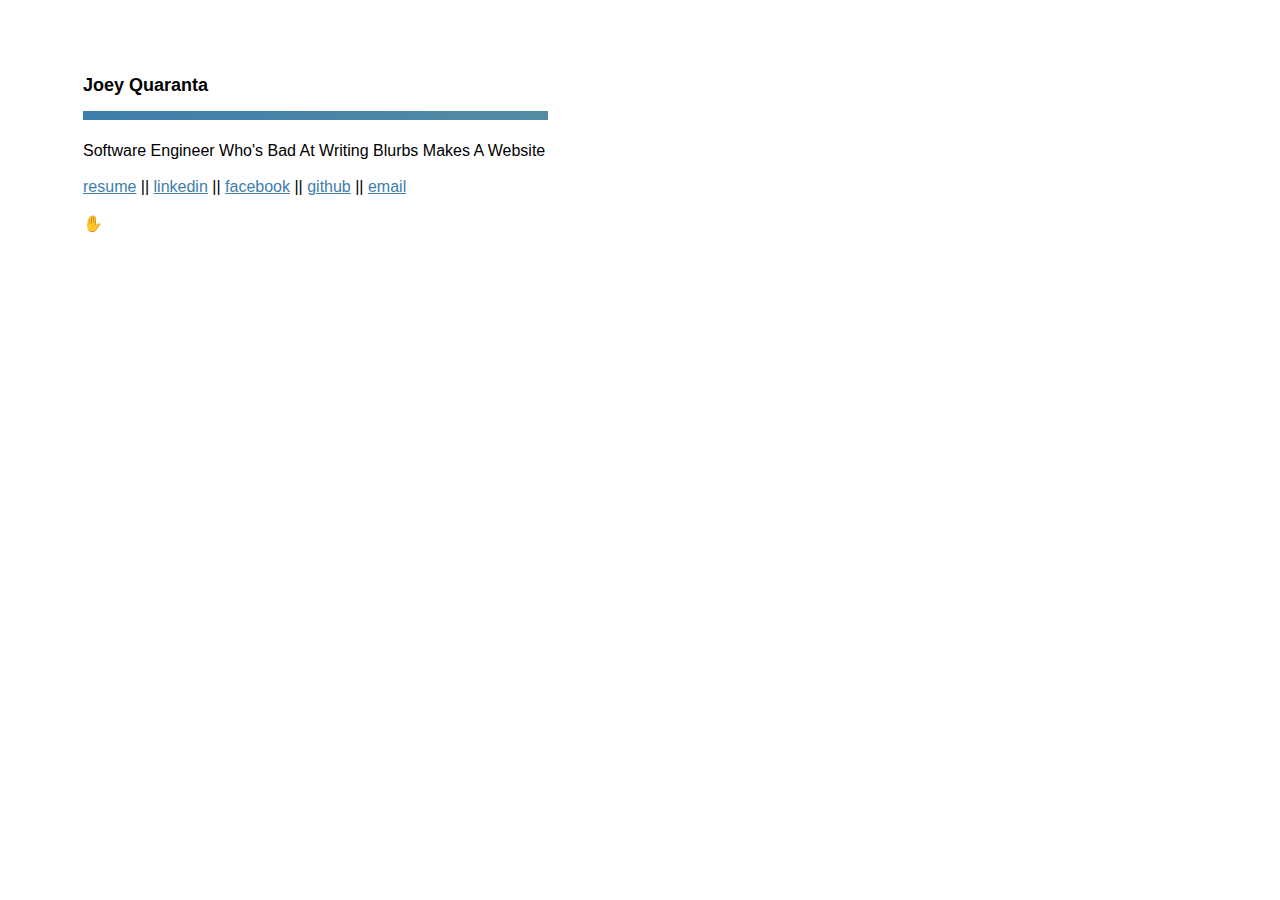
<file: index.html>
<!DOCTYPE html>
<html lang="en-US">
<head>
<title>Joey Quaranta</title>
<meta name="viewport" content="width=device-width, initial-scale=1.0">
<meta http-equiv="content-type" content="text/html; charset=utf-8" />
<link href="https://afeld.github.io/emoji-css/emoji.css" rel="stylesheet">
<link href="https://fonts.googleapis.com/css?family=Source+Sans+Pro:300,400,600,700,900" rel="stylesheet">
<link href="./css/style.css" rel="stylesheet">

<script async src="https://www.googletagmanager.com/gtag/js?id=UA-128965059-1"></script>
<script>
  window.dataLayer = window.dataLayer || [];
  function gtag(){dataLayer.push(arguments);}
  gtag('js', new Date());

  gtag('config', 'UA-128965059-1');
</script>

</head>
  <body>
    <div class="content">
      <div class="title">
        Joey Quaranta
      </div>
	  <div class="gradient" id="bar"><h2 class="a">invisible text!</h2></div>
	  <h2 class="a"><br /></h2>
      <div class="blurb">
        Software Engineer Who's Bad At Writing Blurbs Makes A Website<br><br>
      
        <a href="/resume.pdf" target="_blank">resume</a> || <a href="https://www.linkedin.com/in/josephquaranta/" target="_blank">linkedin</a> || <a href="https://www.facebook.com/himynameisjoeq" target="_blank">facebook</a> || <a href="https://github.com/jquaranta" target="_blank">github</a> || <a href="mailto:jtquaranta@gmail.com" target="_blank">email</a><br><br>
		
		✋
      </div>
    </div>
  </body>
</html>
</file>
<file: css/style.css>
body {
    font-family: Helvetica, "Trebuchet MS", Verdana, sans-serif;
}

.title {
    margin-top: 30px;
    margin-bottom: 15px;
    font-size: 1.125em;
    font-weight: bold;
    font-family: Helvetica, "Trebuchet MS", Verdana, sans-serif;
}
.content {
	
    margin-top: 75px;
    margin-left: 75px;
    width: 465px;
}
.gradient {
	background: linear-gradient(300deg, #FFE47A, #3D7EAA);
	background-size: 800% 800%;
	-webkit-animation: GradientMotion 13s ease infinite;
	-moz-animation: GradientMotion 13s ease infinite;
	-o-animation: GradientMotion 13s ease infinite;
	animation: GradientMotion 13s ease infinite;
}
h2.a {
	visibility: hidden;
	font-size: 6pt;
}
h2.b {
	visibility: visible;
	font-size: 6pt;
}

@-webkit-keyframes GradientMotion {
    0%{background-position:0% 50%}
    50%{background-position:100% 50%}
    100%{background-position:0% 50%}
}
@-moz-keyframes GradientMotion {
    0%{background-position:0% 50%}
    50%{background-position:100% 50%}
    100%{background-position:0% 50%}
}
@keyframes GradientMotion {
    0%{background-position:0% 50%}
    50%{background-position:100% 50%}
    100%{background-position:0% 50%}
}

a:link {
    color: #3D7EAA;
}
a:visited {
    color: #3D7EAA;
}
a:hover {
    color: #d8c061;
}
</file>
